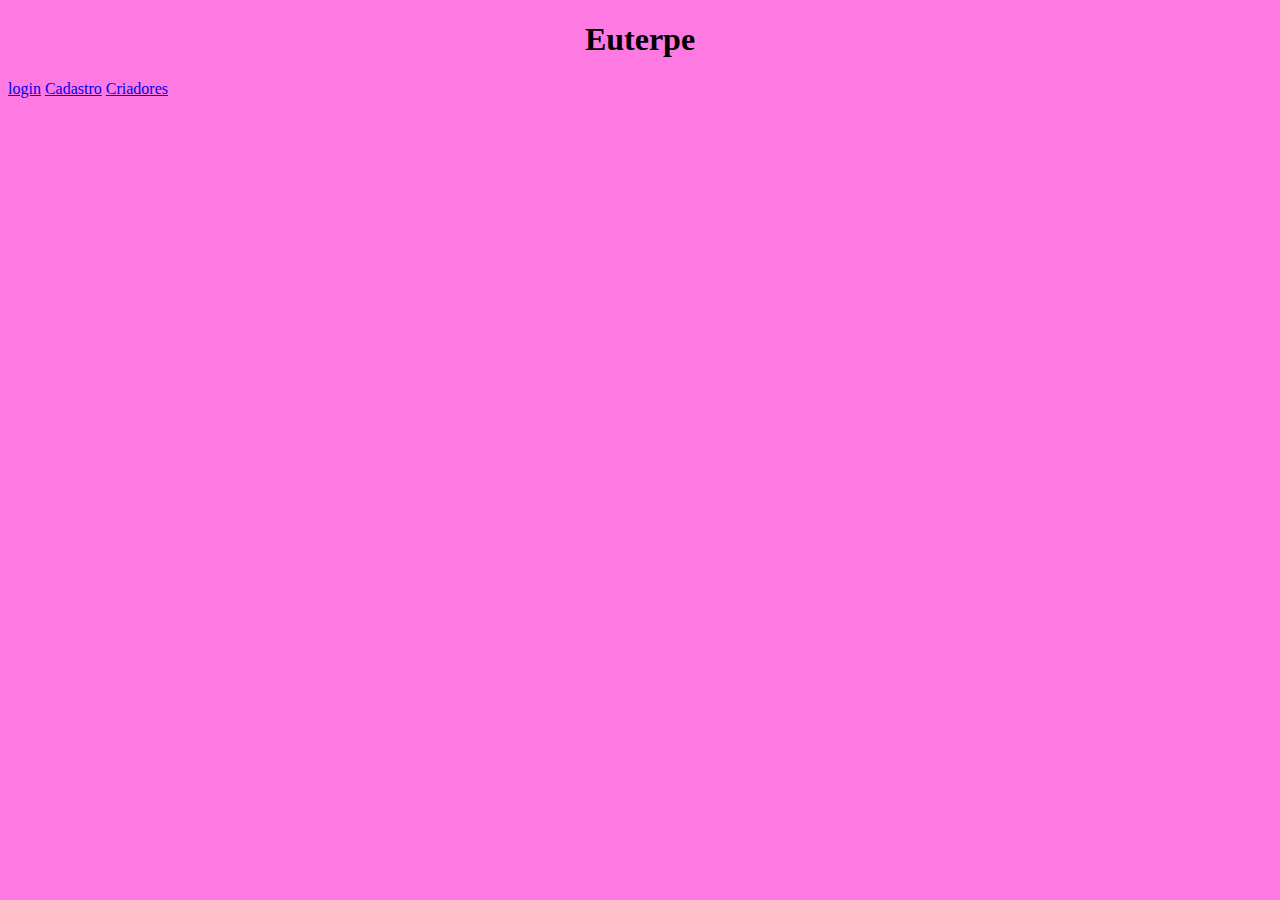
<file: docs/index.html>
<!DOCTYPE html>
<html lang="pt-br">
<head>
    <meta charset="UTF-8">
    <meta name="viewport" content="width=device-width, initial-scale=1.0">
    <title>Euterpe music</title>
    <link rel="stylesheet" href="./css/index.css">
</head>
<body>
    <h1>Euterpe</h1>
    <div>
        <a href="./login.html" class="login">login</a>
        <a href="./fomulario_cadastro.html">Cadastro</a>
        <a href="./criadores.html">Criadores</a>
    </div>
</body>
</html>
</file>
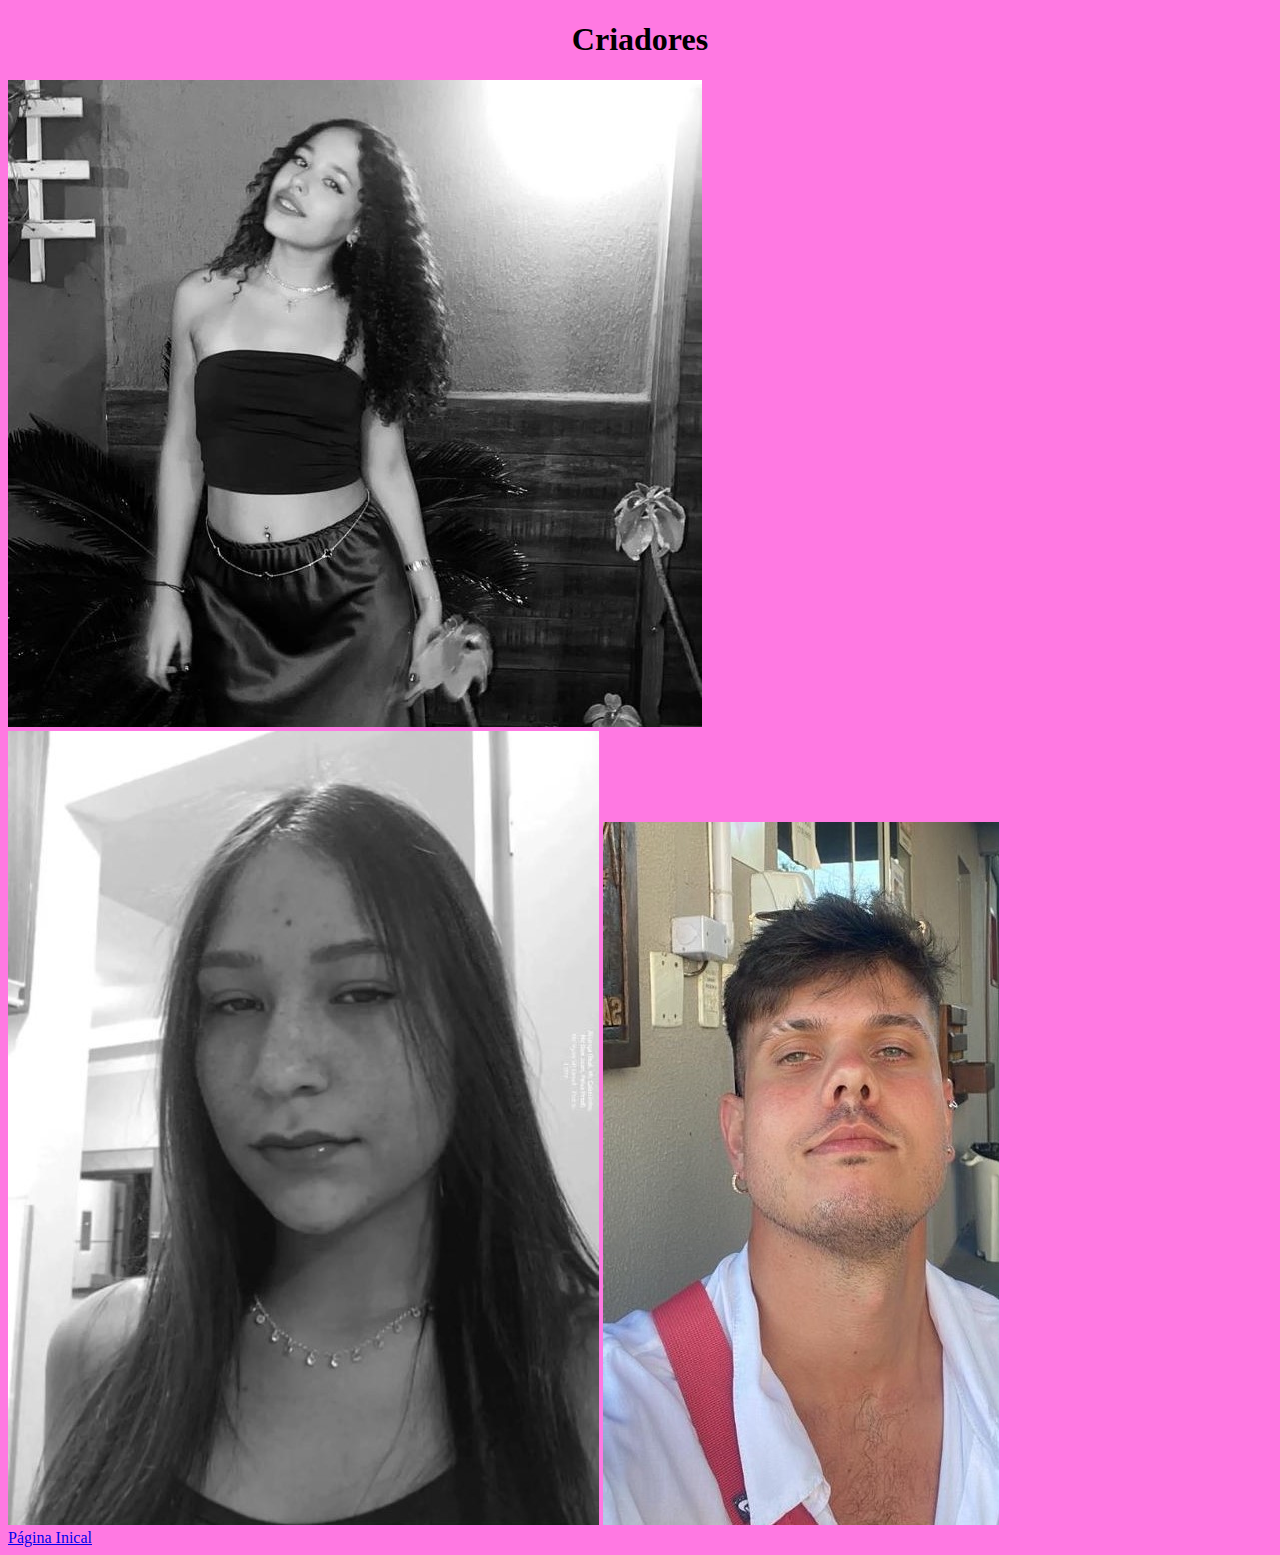
<file: docs/criadores.html>
<!DOCTYPE html>
<html lang="pt-br">
<head>
    <meta charset="UTF-8">
    <meta name="viewport" content="width=device-width, initial-scale=1.0">
    <title>Criadores</title>
    <link rel="stylesheet" href="./css/index.css">
</head>
<body>
    <h1>Criadores</h1>
 <div>
   <img src="./imgs/Aisha.jpeg" alt="Julia uma das cridores da Euterpe">
   <img src="./imgs/Balcari.jpeg" alt="Beatriz uma das criadoras da Euterpe">
   <img src="./imgs/Cala.jpeg" alt="Nicolas um dos criadores da Euterpe">
 </div>
 <footer>
 <a href="./login.html">Página Inical</a>
</footer>
</body>
</html>
</file>
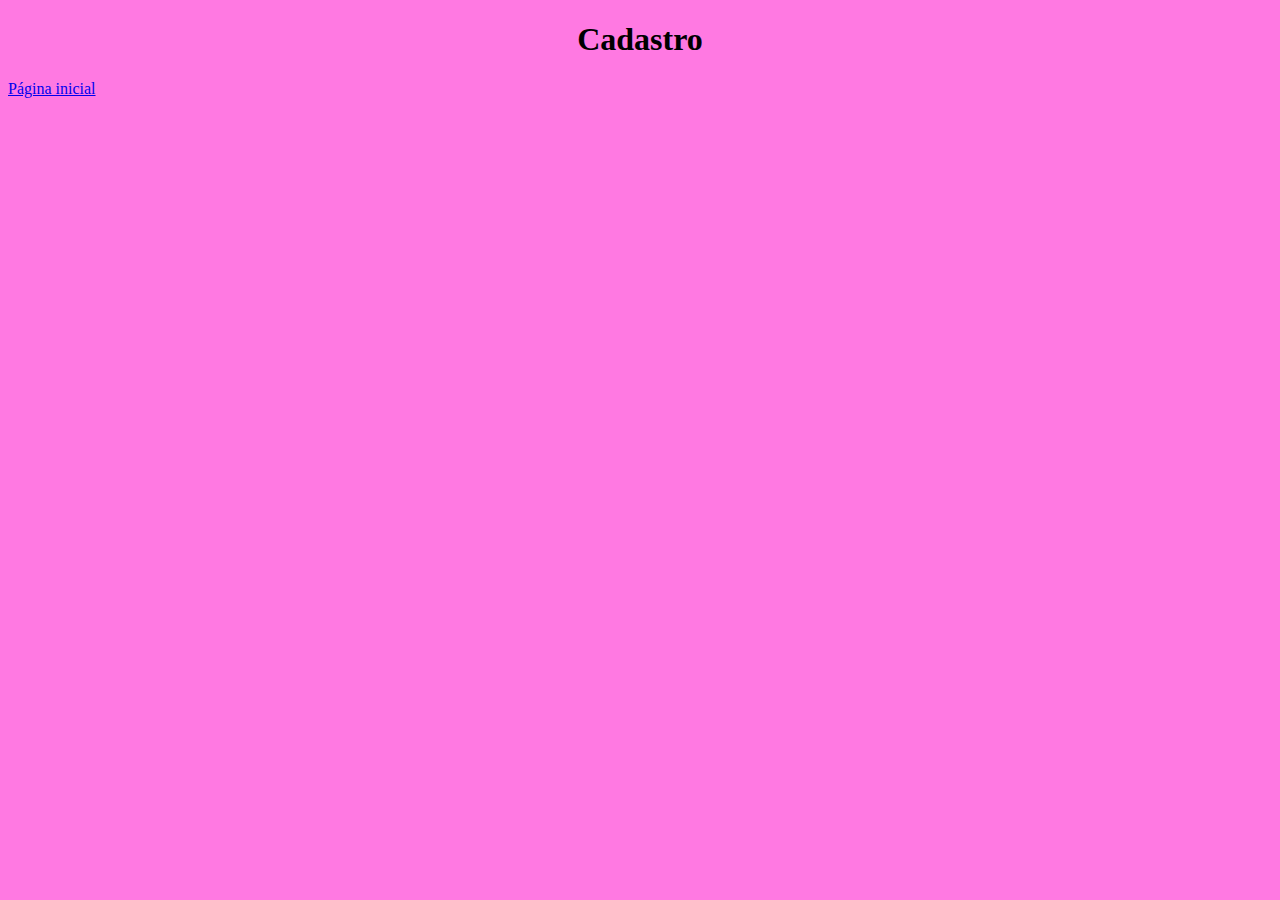
<file: docs/fomulario_cadastro.html>
<!DOCTYPE html>
<html lang="pt-br">
<head>
    <meta charset="UTF-8">
    <meta name="viewport" content="width=device-width, initial-scale=1.0">
    <title>Cadastro</title>
    <link rel="stylesheet" href="./css/index.css">
</head>
<body>
    <h1>Cadastro</h1>
    <footer>
    <a href="./index.html">Página inicial</a>
</footer>
</body>
</html>
</file>
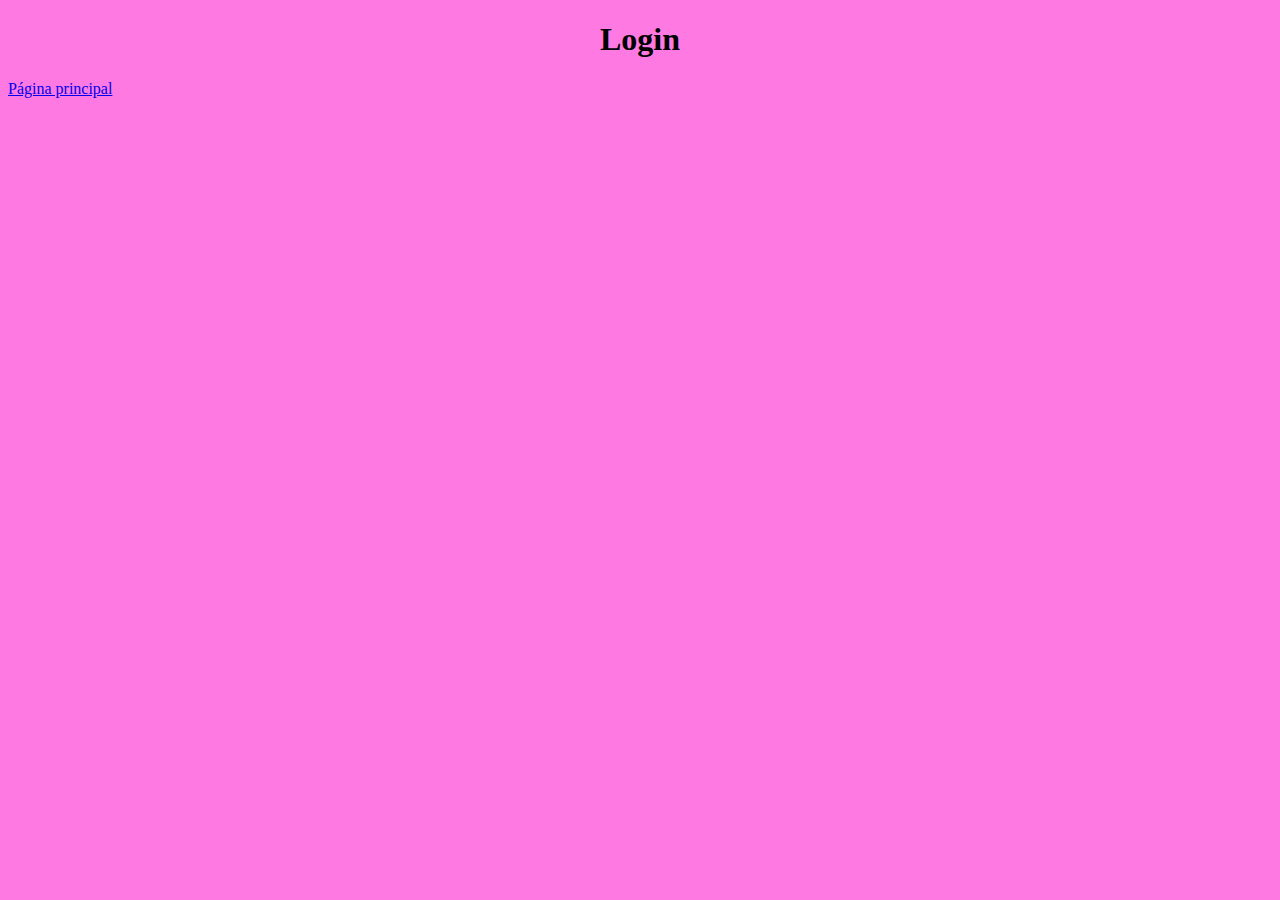
<file: docs/login.html>
<!DOCTYPE html>
<html lang="pt-br">
<head>
    <meta charset="UTF-8">
    <meta name="viewport" content="width=device-width, initial-scale=1.0">
    <title>Login</title>
    <link rel="stylesheet" href="./css/index.css">
</head>
<body>
    <h1>Login</h1>
    <footer>
    <a href="./index.html">Página principal</a>
</footer>
</body>
</html>
</file>
<file: docs/css/index.css>
body {
  background-color: rgb(255, 121, 226);
}

h1 {
  text-align: center;
}/*# sourceMappingURL=index.css.map */
</file>
